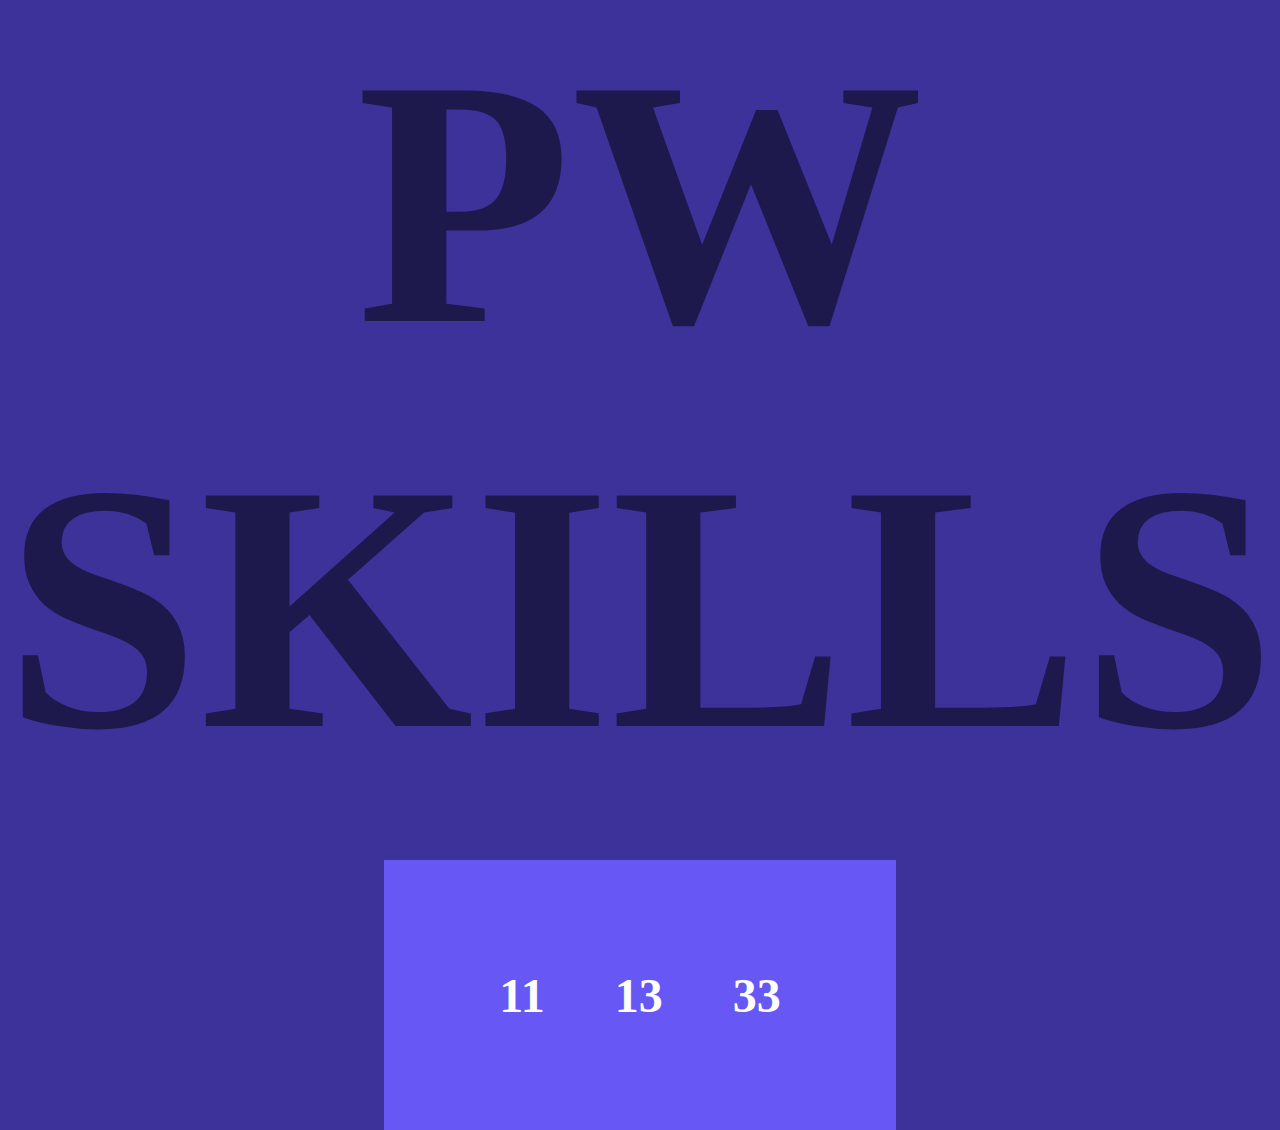
<file: digital clock/index.html>
<!DOCTYPE html>
<html lang="en">
<head>
    <meta charset="UTF-8">
    <meta name="viewport" content="width=device-width, initial-scale=1.0">
    <title>Digital-Clock</title>
    <link rel="stylesheet" href="style.css">
</head>
<body>
    <h1>PW SKILLS</h1>
    <section class="clock">
        <div class="hours">
            <h2 id="hour">11</h2>
        </div>
        <div class="minutes">
            <h2 id="minute">13</h2>
        </div>
        <div class="seconds">
            <h2 id="second">33</h2>
        </div>
    </section>
    <script src="script.js"></script>
</body>
</html>
</file>
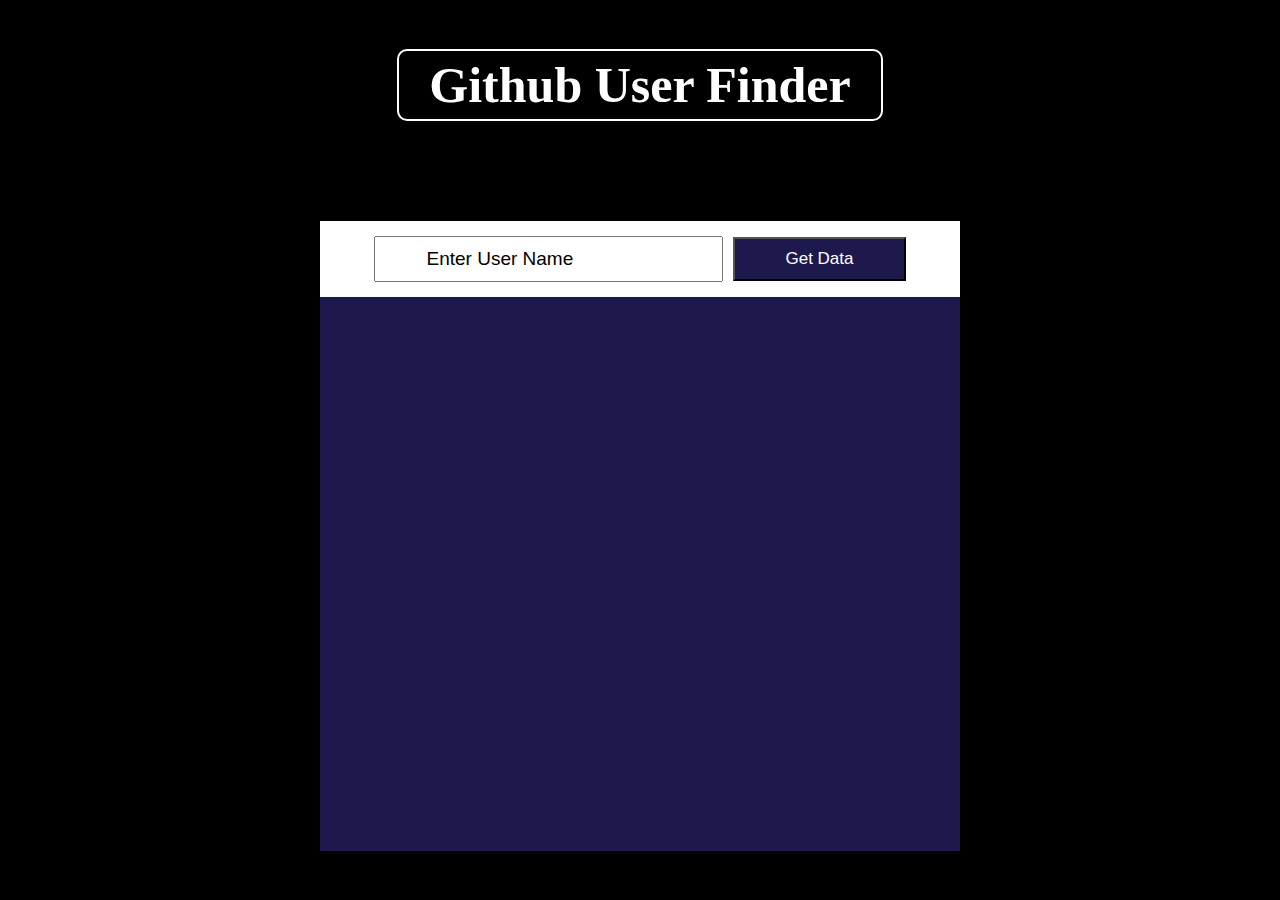
<file: Github User Finder/index.html>
<!DOCTYPE html>
<html lang="en">
<head>
    <meta charset="UTF-8">
    <meta name="viewport" content="width=device-width, initial-scale=1.0">
    <title>Github-Finder</title>
    <link rel="stylesheet" href="style.css">
</head>
<body>
    <header>Github User Finder</header>
    <main>
        <div class="searchField">
            <input type="text" id="userName" placeholder="Enter User Name">
            <button id="searchBtn">Get Data</button>
        </div>
        <div class="userData">
            <div id="userAvatar"></div>
            <div class="userInfo">
                <div id="name"><span id="displayUserName"></span></div>
                <div id="portfolio"><span id="userPortfolio"></span></div>
                <div id="location"><span id="userLocation"></span></div>
                <div id="publicRepo"><span id="repo"></span></div>
                <div id="follower"><span id="userFollower"></span></div>
                <div id="bio"><span id="userBio"></span></div>
            </div>
        </div>
    </main>
    <script src="script.js"></script>
</body>
</html>
</file>
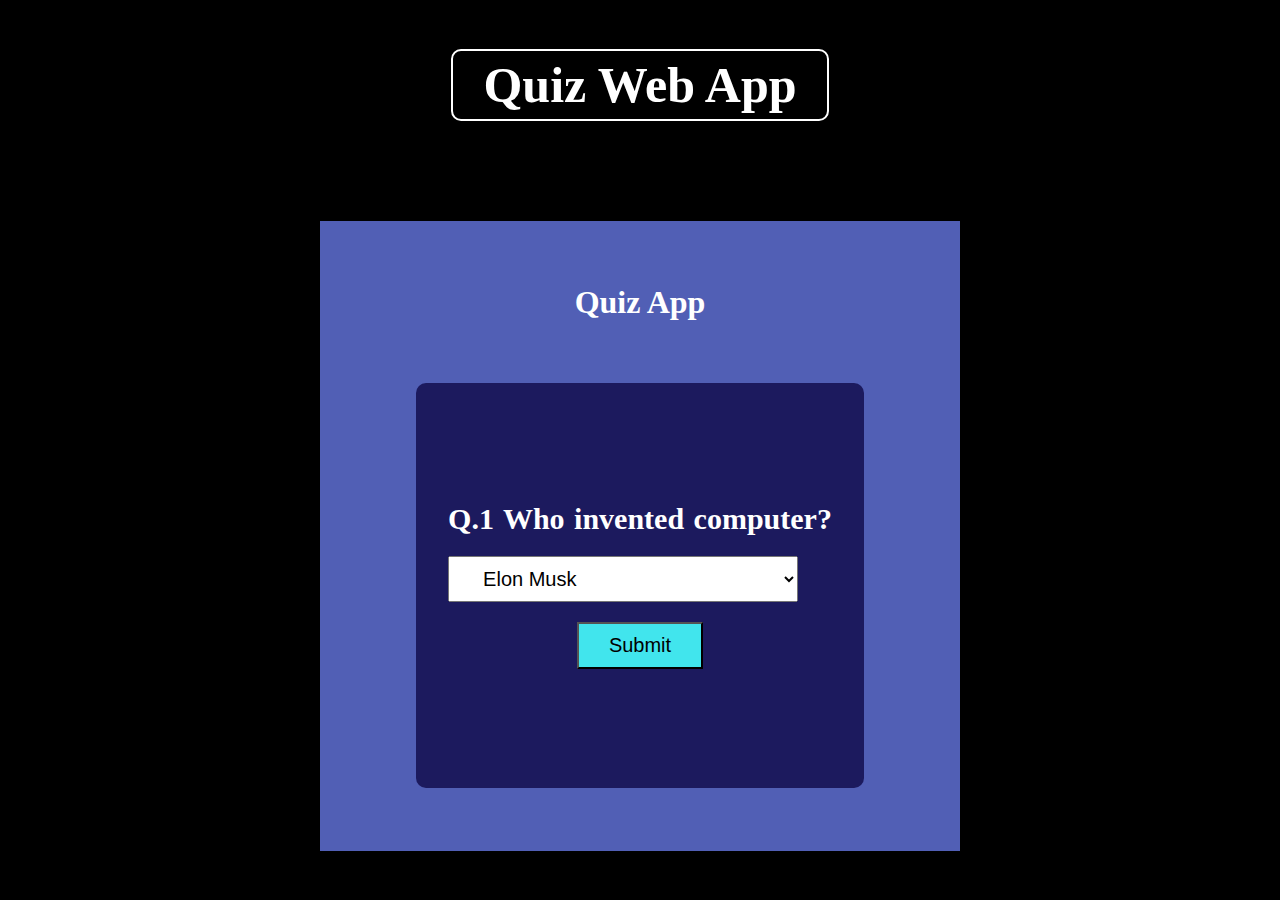
<file: Quiz App/index.html>
<!DOCTYPE html>
<html lang="en">
  <head>
    <meta charset="UTF-8" />
    <meta name="viewport" content="width=device-width, initial-scale=1.0" />
    <title>Quiz-App</title>
    <link rel="stylesheet" href="style.css" />
  </head>
  <body>
    <header>Quiz Web App</header>
    <main>
      <h1>Quiz App</h1>
      <div id="quiz">
        <div id="quizContainer"></div>
        <button id="submitBtn">Submit</button>
      </div>
      <div id="resultPopup"></div>
      <div id="leaderboard">
        <p id="score">Score</p>
        <p id="right"></p>
        <p id="wrong"></p>
        <p id="finalResult"></p>
      </div>
    </main>
    <script src="script.js"></script>
  </body>
</html>
</file>
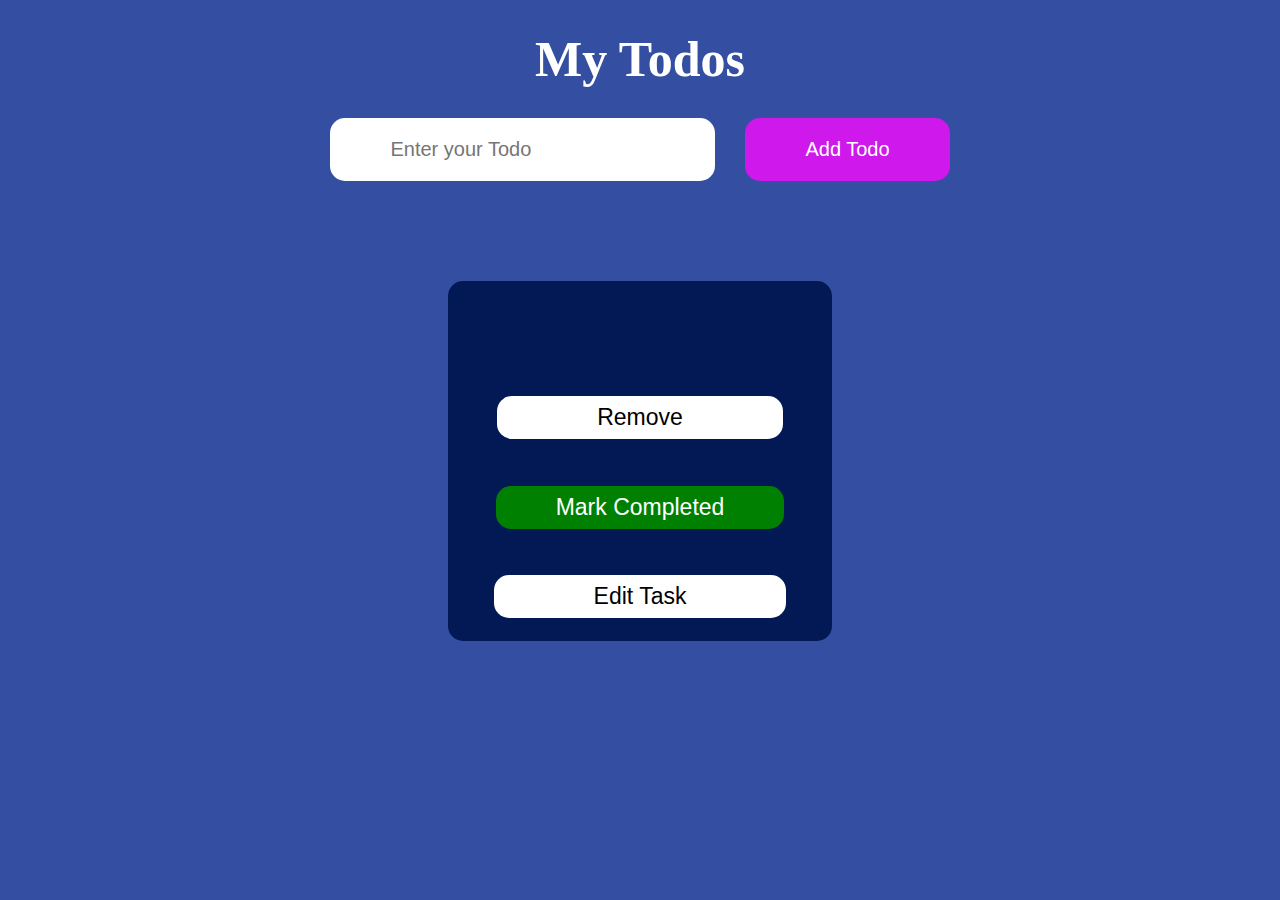
<file: Todo App/index.html>
<!DOCTYPE html>
<html lang="en">
<head>
    <meta charset="UTF-8">
    <meta name="viewport" content="width=device-width, initial-scale=1.0">
    <title>Todo-App</title>
    <link rel="stylesheet" href="style.css">
</head>
<body>
    <h1>My Todos</h1>
    <div id="todoSection">
        <input type="text"  id="toDo" placeholder="Enter your Todo">
        <button id="addToDo">Add Todo</button>
    </div>
    <section>
    <div id="addTo">
        <span id="myToDo"></span>
        <span id="status"></span>
        <button id="remove">Remove</button>
        <button id="mark">Mark Completed</button>
        <button id="edit">Edit Task</button>
    </div>
    <div id="updateContainer">
        <input type="text"  id="updateText" placeholder="Update your todo">
        <div>
            <button id="update">Update</button>
            <button id="close">Close</button>
        </div>
    </div>
    </section>

    <script src="script.js"></script>
</body>
</html>
</file>
<file: digital clock/style.css>
*{
    margin: 0;
    padding: 0;
    box-sizing: border-box;
}

body{
    background-color: #3c329a;
    height: 100%;
    width: 100%;
    display: flex;
    flex-direction: column;
    align-items: center;
    gap: 50px;
}

h1{
    color: #1e194d;
    font-size: 22em;
    text-align: center;
}

.clock{
    background-color: #6758f6;
    color: #fff;
    height: 30vh;
    width: 40vw;
    display: flex;
    align-items: center;
    justify-content: center;
    gap: 70px;
    font-size: 2em;
}
</file>
<file: Github User Finder/style.css>
*{
    margin: 0;
    padding: 0;
    box-sizing: border-box;
}

body{
    height: 100vh;
    width: 100vw;
    background-color: #000;
    display: flex;
    flex-direction: column;
    align-items: center;
    justify-content: center;
    gap: 100px;
}

header{
    text-align: center;
    color: #fff;
    font-size: 50px;
    font-weight: 800;
    padding: 5px 30px;
    border: 2px solid #fff;
    border-radius: 10px;
    width: fit-content;
}

main{
    width: 50vw;
    height: 70vh;
    background-color: #1e194d;
}

.searchField{
    width: 100%;
    background-color: #fff;
    padding: 15px 30px;
    display: flex;
    align-items: center;
    justify-content: center;
    gap: 10px;
    margin-bottom: 20px;
}

#userName{
    padding: 10px 50px;
    font-size: 19px;
}

::placeholder{
    color: #000;
    font-size: 19px;
}

#searchBtn{
    padding: 10px 50px;
    background-color: #1e194d;
    color: #fff;
    font-size: 17px;
}
.userData{
    display: flex;
    flex-direction: column;
    align-items: center;
    opacity: 0;
}


#userAvatar{
    height: 200px;
    width: 200px;
    border-radius: 10px;
    margin-bottom: 20px;
}

.avatarImg{
    width: 100%;
    height: 100%;
    object-fit: cover;
    border-radius: 20px;
}

.userInfo{
    display: grid;
    grid-template-columns: repeat(2,1fr);
    grid-template-rows: repeat(3,1fr);
    height: 30vh;
    width: 70vh;
    gap: 10px;
}

.userInfo div{
    border-radius: 5px;
    display: flex;
    align-items: center;
    justify-content: center;
    color: #fff;
    font-size: 25px;
}


#name{
    grid-row: 1/2;
    grid-column: 1/2;
    background-color: #5d48e8;
}

#portfolio{
    grid-row: 1/2;
    grid-column: 2/3;
    background-color: #5d48e8;
}

#location{
    grid-row: 2/3;
    grid-column: 1/2;
    background-color: #5d48e8;
}

#publicRepo{
    grid-row: 2/3;
    grid-column: 2/3;
    background-color: #5d48e8;
}

#follower{
    grid-row: 3/4;
    grid-column: 1/2;
    background-color: #5d48e8;
}

#bio{
    grid-row: 3/4;
    grid-column: 2/3;
    background-color: #5d48e8;
}
</file>
<file: Quiz App/style.css>
*{
    margin: 0;
    padding: 0;
    box-sizing: border-box;
}

body{
    height: 100vh;
    width: 100vw;
    background-color: #000;
    display: flex;
    flex-direction: column;
    align-items: center;
    justify-content: center;
    gap: 100px;
}

header{
    text-align: center;
    color: #fff;
    font-size: 50px;
    font-weight: 800;
    padding: 5px 30px;
    border: 2px solid #fff;
    border-radius: 10px;
    width: fit-content;
}

main{
    width: 50vw;
    height: 70vh;
    background-color: #515fb5;
    display: flex;
    flex-direction: column;
    align-items: center;
    justify-content: space-evenly;
}

main h1{
    color: #fff;
}

#quiz{
    background-color: #1c1a5e;
    width: 35vw;
    height: 45vh;
    border-radius: 10px;
    color: #fff;
    display: flex;
    flex-direction: column;
    justify-content: center;
    align-items: center;
    gap: 20px;
}


#quizContainer h2{
       color: #fff;
       font-size: 30px;
       word-spacing: 2px;
       margin-bottom: 20px;
}

#answerOptions{
      width: 350px;
      padding: 10px 30px;
      font-size: 20px;
}

#submitBtn{
    padding: 10px 30px;
    font-size: 20px;
    background-color: #41e5ed;
}

#resultPopup{
    color: #fff;
    padding: 30px 60px;
    font-size: 20px;
    display: none;
}

#leaderboard{
    background-color: #1c1a5e;
    width: 35vw;
    height: 45vh;
    border-radius: 10px;
    color: #fff;
    display: flex;
    flex-direction: column;
    align-items: center;
    justify-content: center;
    gap: 40px;
    display: none;
}

#score{
    background-color: #41e5ed;
    color: #000;
    padding: 20px 100px;
    font-size: 28px;
    letter-spacing: 1px;
    font-weight: 700;
    border-radius: 10px;
}

#right,#wrong{
    font-size: 28px;
}

#finalResult{
    padding: 20px 100px;
    border: 5px solid #fff;
    font-size: 28px;
}
</file>
<file: Todo App/style.css>
*{
    margin: 0;
    padding: 0;
    box-sizing: border-box;
}

body{
    background-color: #344fa1;

}

h1{
    color: #fff;
    font-size: 50px;
    text-align: center;
    margin: 30px 0px;
}

section{
    display: flex;
    align-items: center;
    justify-content: space-around;
    margin-top: 100px;
}

#todoSection{
    display: flex;
    align-items: center;
    justify-content: center;
    gap: 30px;
}

#toDo{
    padding: 20px 60px;
    border-radius: 15px;
    border: none;
    font-size: 20px;
}

#addToDo{
    padding: 20px 60px;
    border: none;
    border-radius: 15px;
    font-size: 20px;
    background-color: #ce18ec;
    color: #fff;
}

#addTo{
    background-color: #031956;
    width: 30vw;
    height: 40vh;
    border-radius: 15px;
    display: flex;
    flex-direction: column;
    align-items: center;
    justify-content: space-around;
}

#myToDo{
    font-size: 30px;
    color: #fff;

}

#status{
    color: #fff;
    font-size: 25px;
    letter-spacing: 1px;
    font-weight: 300;
}

#remove{
    padding: 8px 100px;
    background-color: #fff;
    border: none;
    font-size: 23px;
    border-radius: 15px;
}

#edit{
    padding: 8px 100px;
    background-color: #fff;
    border: none;
    font-size: 23px;
    border-radius: 15px;
}

#mark{
    padding: 8px 60px;
    background-color: #008000;
    border: none;
    font-size: 23px;
    border-radius: 15px;
    color: #fff;
}

#updateContainer{
    background-color: #9564f3;
    width: 30vw;
    height: 40vh;
    border-radius: 15px;
    display: flex;
    flex-direction: column;
    align-items: center;
    justify-content: space-around;
    display: none;
}

#updateText{
    padding: 20px 60px;
    border-radius: 15px;
    border: none;
    font-size: 20px;
}

#update, #close{
    padding: 10px 70px;
    background-color: #2f047f;
    margin-right: 20px;
    font-size: 20px;
    color: #fff;
    border: none;
    border-radius: 15px;
}
</file>
